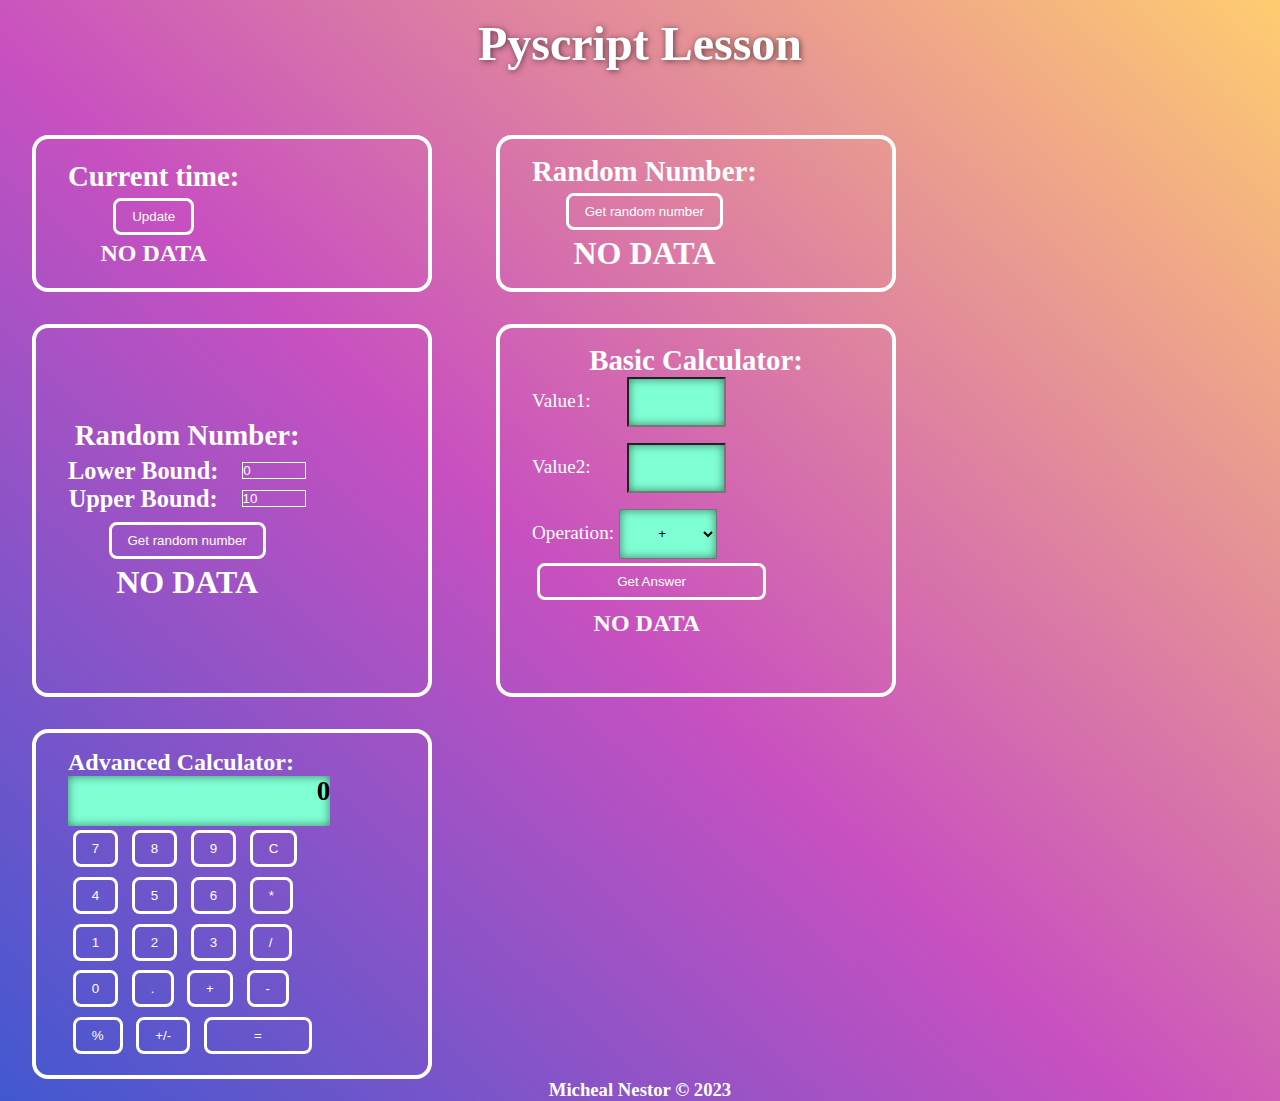
<file: index.htm>
<!DOCTYPE html>
<html>
  <head>
    <title>Pyscript Demo</title>
    <meta charset="utf-8" />
    <link rel="stylesheet" href="https://pyscript.net/latest/pyscript.css" />
    <link rel="stylesheet" href="./style.css" />
    <script defer src="https://pyscript.net/latest/pyscript.js"></script>
    <py-script type="text/pyscript" src="./pythonScript.py"></py-script>
  </head>
  <body>
    <!--Python code setup Hi -->
   
    <!--site title-->
    <h1 id="title">Pyscript Lesson</h1>
    <demos>
      <!--current time demo-->
      <div id="timeContainer" class="advancedCalc">
        <div id="timeControls" class="demoControls">
          <h2>Current time:</h2>
          <button class="btn" id="getDateButton">Update</button>
          <h3 class="pythonOut" id="timeOutput">NO DATA</h3>
        </div>
      </div>

      <!--random number demo-->
      <div id="randomContainer" class="advancedCalc">
        <div id="randomControls" class="demoControls">
          <h2>Random Number:</h2>
          <button class="btn" id="getRandomButton">Get random number</button>
          <h3 class="pythonOut" id="randomOutput">NO DATA</h3>
        </div>
      </div>

      <!--random number in range demo-->
      <div id="randomContainer" class="advancedCalc">
        <div id="randomControls" class="demoControls">
          <h2>Random Number:</h2>
          <div class="rangeControler">
            <div class="option">
              <h3 class="optionTitle">Lower Bound:</h3>
              <input
                class="numberInput"
                type="number"
                id="lowerBound"
                min="0"
                value="0"
              />
            </div>
            <div class="option">
              <h3 class="optionTitle">Upper Bound:</h3>
              <input
                class="numberInput"
                type="number"
                id="upperBound"
                min="0"
                value="10"
              />
            </div>
          </div>
          <button class="btn" id="getRandomRangeButton">
            Get random number
          </button>
          <h3 class="pythonOut" id="randomRangeOutput">NO DATA</h3>
        </div>
      </div>
      <div id="randomContainerCal" class="advancedCalc">
        <div id="randomControls" class="demoControls">
          <h2>Basic Calculator:</h2>
          <div  class ="calc_controls" id="basic_calc">
             <label for="input1">Value1:</label>
            <input type="number" id="operand1">
               
          <label for="input2">Value2:</label>
          <input type="number" id="operand2" />
          <label class="randomControls" for="operator">Operation:</label>
            <select name="operator" id="operator">
            <option value="+">+</option>
            <option value="-">-</option>
            <option value="*">*</option>
            <option value="/">/</option>
          </select>
          <button class="btn" id="getBasicCalcAnswerButton">
            Get Answer
          </button>
          <h3 class="pythonOut" id="basicCalcOutput">NO DATA</h3>
          
          </div>
          
        </div>
      </div>
      <div id="calc_Container" class="advancedCalc">
        

        <h2>Advanced Calculator:</h2>
        
        <div id="displayScreen" class="calc_Controls">
          <h3 id="displayData">0</h3>
        </div>
        <div id="row1" class="calc_controls">
          
          <button class="calcbtn" id="seven">
            7
          </button>
          <button class="calcbtn" id="eight">
            8
          </button>
          <button class="calcbtn" id="nine">
            9
          </button>
          <button class="calcbtn" id="c">
            C
          </button>
          </div>

          <div id="row1" class="calc_controls">
            <button class="calcbtn" id="four">
              4
            </button>
            <button class="calcbtn" id="five">
              5
            </button>
            <button class="calcbtn" id="six">
             6
            </button>
            <button class="calcbtn" id="times">
             *
            </button>
            </div>
            <div id="row1" class="calc_controls">
              <button class="calcbtn" id="one">
                1
              </button>
              <button class="calcbtn" id="two">
                2
              </button>
              <button class="calcbtn" id="three">
              3
              </button>
              <button class="calcbtn" id="divide">
               /
              </button>
              </div>
              <div id="row1" class="calc_controls">
                <button class="calcbtn" id="zero">
                  0
                </button>
                <button class="calcbtn" id="dot">
                  .
                </button>
                <button class="calcbtn" id="plus">
                 +
                </button>
                <button class="calcbtn" id="minus">
                 -
                </button>
              </div>
              <div id="row1" class="calc_controls">
                <button class="calcbtn" id="perc">
                  %
                </button>
                <button class="calcbtn" id="plusMinus">
                  +/-
                </button>
                <button class="calcbtn" id="equals">
                 =
                </button>
              
              </div>
      </div>
    </demos>

    <!--Footer-->
    <footer>
      <h3>Micheal Nestor &copy; 2023</h3>
    </footer>
    <!--Link the javascript file-->
    <script src="./app.js"></script>
  </body>
</html>
</file>
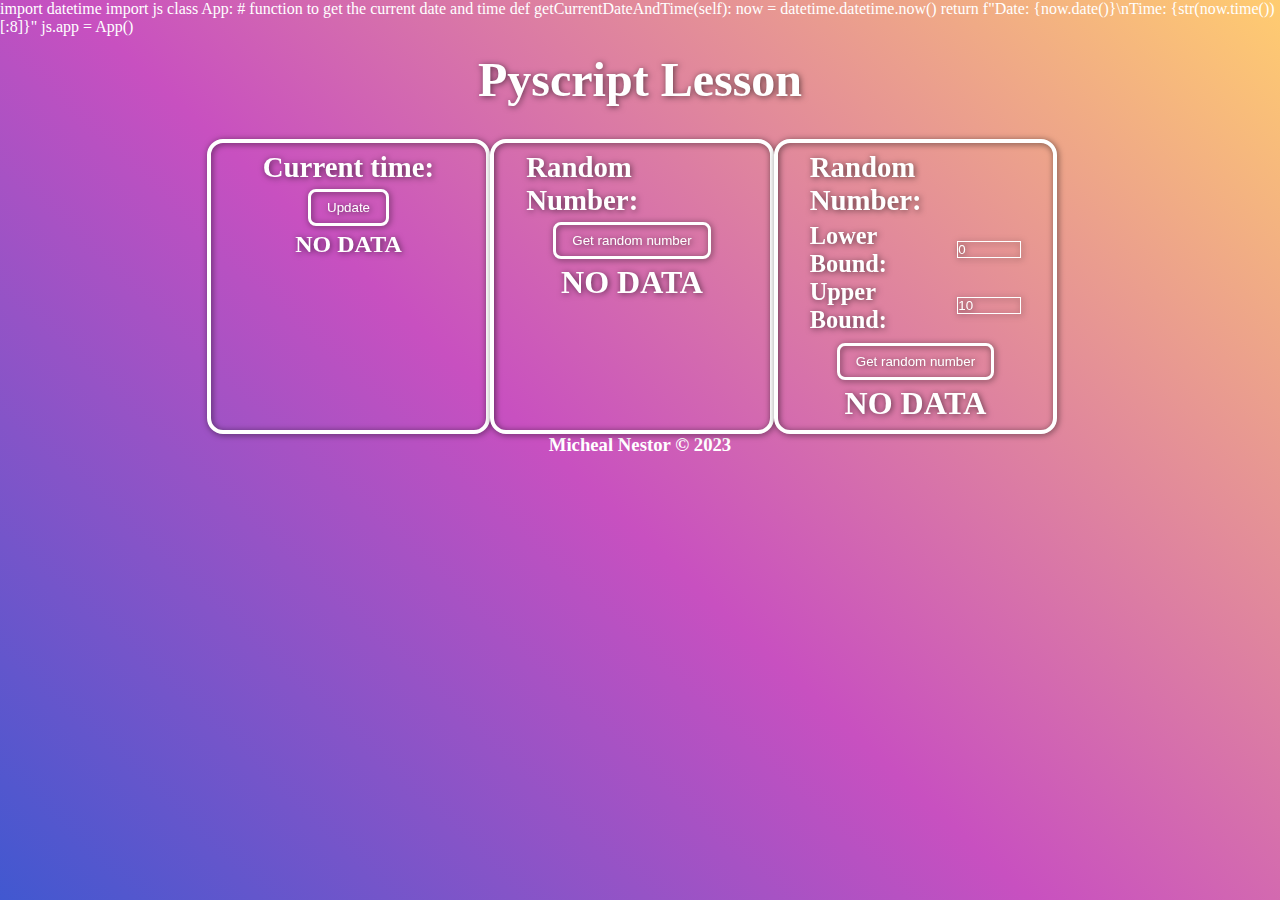
<file: index.html>
<html>
  <head>
    <title>Pyscript Demo</title>
    <meta charset="utf-8">
    <link rel="stylesheet" href="https://pyscript.net/latest/pyscript.css" />
    <link rel="stylesheet" href="./style.css" />
    <script defer src="https://pyscript.net/latest/pyscript.js"></script>
  </head>
  <body>
    <!--Python code setup Hi -->
    <py-script>
        import datetime
        import js

        class App:
            # function to get the current date and time
            def getCurrentDateAndTime(self):
                now = datetime.datetime.now()
                return f"Date: {now.date()}\nTime: {str(now.time())[:8]}"

        js.app = App()
    </py-script>

    <!--site title-->
    <h1 id="title">Pyscript Lesson</h1>
    <demos>
        <!--current time demo-->
        <div id="timeContainer" class="demoContainer">
            <div id="timeControls" class="demoControls">
                <h2>Current time:</h2>
                <button class="btn" id="getDateButton">Update</button>
            </div>
            <h3 class="pythonOut" id="timeOutput">NO DATA</h3>
        </div>

        <!--random number demo-->
        <div id="randomContainer" class="demoContainer">
            <div id="randomControls" class="demoControls">
                <h2>Random Number:</h2>
                <button class="btn" id="getRandomButton">Get random number</button>
            </div>
            <h3 class="pythonOut" id="randomOutput">NO DATA</h3>
        </div>

        <!--random number in range demo-->
        <div id="randomContainer" class="demoContainer">
            <div id="randomControls" class="demoControls">
                <h2>Random Number:</h2>
                <div class="rangeControler">
                    <div class="option">
                        <h3 class="optionTitle">Lower Bound:</h3>
                        <input class="numberInput" type="number" id="lowerBound"  min="0" value="0">
                    </div>
                    <div class="option">
                        <h3 class="optionTitle">Upper Bound:</h3>
                        <input class="numberInput" type="number" id="upperBound" min="0" value="10">
                    </div>
                </div>
                <button class="btn" id="getRandomRangeButton">Get random number</button>
            </div>
            <h3 class="pythonOut" id="randomRangeOutput">NO DATA</h3>
        </div>
    </demos>

    <!--Footer-->
    <footer>
        <h3>Micheal Nestor &copy; 2023</h3>
    </footer>
    <!--Link the javascript file-->
    <script src="./app.js"></script>
  </body>
</html>
</file>
<file: style.css>
/*Global Styling*/

* {
    padding: 0;
    margin: 0;
    box-sizing: border-box;
}

body {
    height: 100%;
    display: flex;
    flex-direction: column;
    align-items: center;
    justify-content: flex-start;
    background-color: #4158D0;
    color: white;
    background-image: linear-gradient(43deg, #4158D0 0%, #C850C0 46%, #FFCC70 100%);
}

.btn {
    margin: 0.3rem;
    padding: 0.5rem 1rem;
    border-radius: 0.5rem;
    cursor: pointer;
    color: white;
    border: solid 0.2rem rgb(255, 255, 255);
    background-color: #00000000;
    transition: all 0.4s ease;
}

.btn:hover {
    background-color: #f5f5f58d;
}

.calcbtn {
    margin: 0.3rem;
    padding: 0.5rem 1rem;
    border-radius: 0.5rem;
    cursor: pointer;
    color: white;
    border: solid 0.2rem rgb(255, 255, 255);
    background-color: #00000000;
    transition: all 0.4s ease;
}
#equals{
    width: 33%;
}
.calcbtn:hover {
    background-color: #f5f5f58d;
}

/*Title styling*/
#title {
    margin: 1rem 0rem 2rem 0rem;
    font-size: 3rem;
    filter: drop-shadow(1px 1px 3px #00000094);
}

demos {
    display: flex;
    margin-right: 1rem;
    flex-wrap: wrap;
    /*
    height: 100%;
    width: 55%;*/
}

.demoContainer {
    width: 100%;
   flex:1 1 200px;
    align-items: center;
    justify-content: space-evenly;
    padding: 0.5rem 2rem;
    border-radius: 1rem;
    border: solid 0.3rem rgb(255, 255, 255);
    filter: drop-shadow(1px 1px 3px #00000094);
    /*
    margin-bottom: 2rem;
    margin-right: 2rem;
    margin-bottom:auto;
    scroll-margin-bottom: 10px;
    place-items: center;*/
}
/*
.demoContainer2 {
    width: 100%;
    flex:1 5 10px;
    justify-content:space-evenly;
    padding: 0.5rem 1rem;
    border-radius: .5rem;
    border: solid 0.2rem rgb(255, 255, 255);
    filter: drop-shadow(1px 1px 3px #00000094);
   
}*/

.advancedCalc{
    display: flex;
    flex-wrap: wrap;
    align-items: center;
    border: solid 0.3rem rgb(255, 255, 255);
    padding: 1rem 2rem;
    border-radius: 1rem;
    width:40%;
    min-width: 400px;
    max-width: 400px ;
    margin-top: 2rem;
    margin-left: 2rem;
    margin-right: 2rem;
   
}
.calc_controls{
    flex: 1 1 300px;
    justify-content: space-evenly;
}
.demoControls {
   /* height: 70%;*/
    font-size: 1.2rem;
     display: flex;
    flex-wrap: wrap;
    flex-direction:column;
    align-items: center;
    justify-content: center;
    
   
}


.rangeControler {
    margin: 0.3rem 0rem;
    font-size: 1.3rem;
    display: flex;
    flex-direction: column;
    align-items: center;
    justify-content: center;
}

.option {
    display: flex;
    align-items: center;
    justify-content: center;
}

.optionTitle {
    margin-right: 1.5rem;
}
.numberInput {
    width: 4rem;
    background-color: #00000000;
    border: solid 0.1rem #ffffff;
    box-shadow: none;
    outline: none;
    color: white;
}

.pythonOut {
    text-align: center;
    width: 35%;
    font-size: 1.5rem;
}
.pythonOut, #timeoutput{
    width:100%;
  
}
#operand1, #operand2{
    width:30%;
    height:50px;
    margin-right: 5rem;
    margin-left: 2rem;
    margin-bottom: 1rem;
    background-color: aquamarine;
    box-shadow: inset 0 0 10px rgba(0, 0, 0, 0.5);
    text-align: center;
}
#operator{
    width:30%;
    height:50px;
    background-color: aquamarine;
    box-shadow: inset 0 0 10px rgba(0, 0, 0, 0.5);
    text-align: center;
}


#displayScreen{
    width:80%;
    height:50px;
    text-align: right;
    font-size: 1.45rem;
    background-color: aquamarine;
   
    box-shadow: inset 0 0 10px rgba(0, 0, 0, 0.5);
    color: black;
}
#getBasicCalcAnswerButton{
    width:70%;
}
#basicCalcOutput{
    margin-top: 5px;
    width: 70%;
    text-align: centre;
}
#randomOutput, #randomRangeOutput {
    font-size: 2rem;
}
</file>
